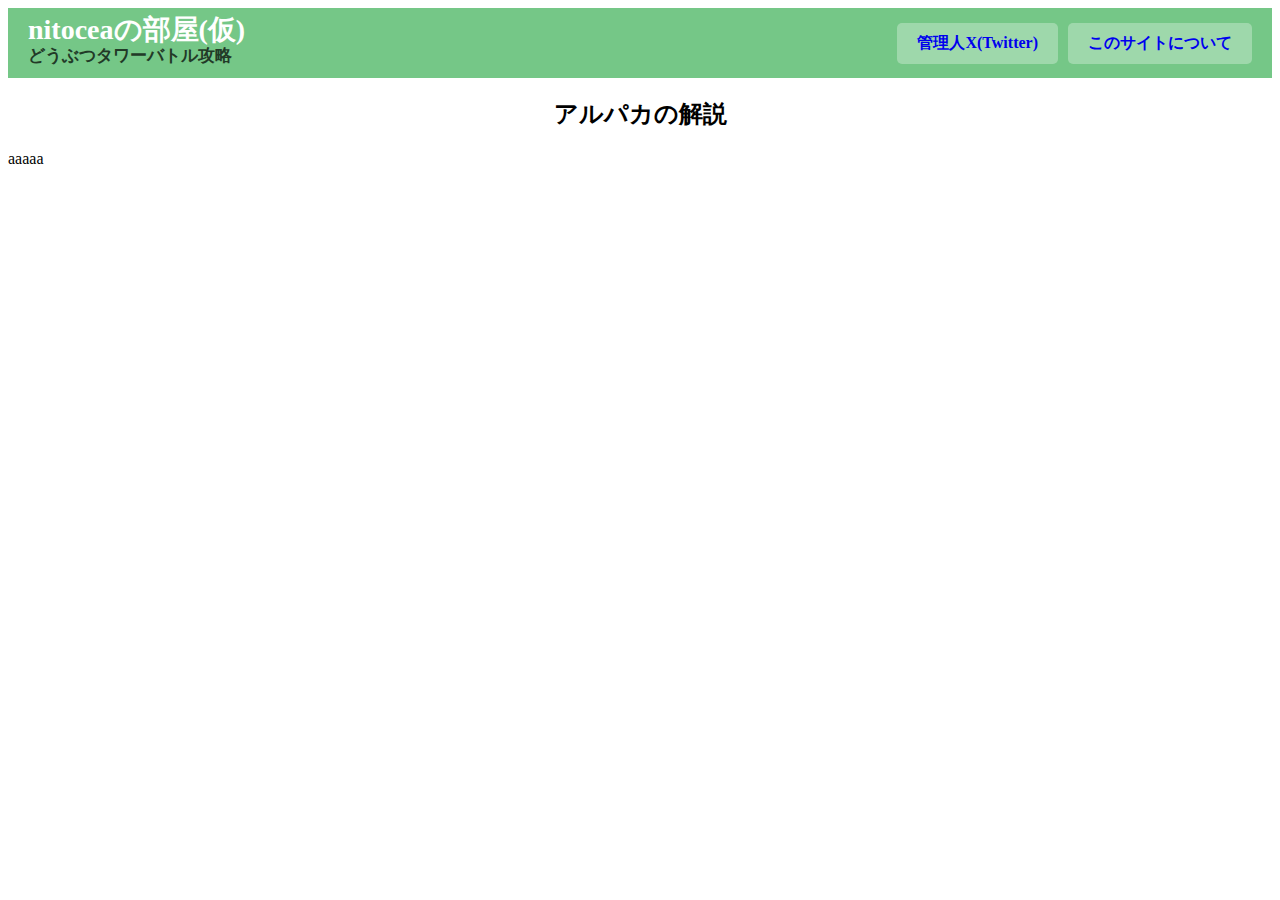
<file: animals/alpaca.html>
<!DOCTYPE html>
<html lang="ja">
<head>
    <meta charset="UTF-8">
    <meta name="viewport" content="width=device-width, initial-scale=1.0">
    <title>どうぶつタワーバトル攻略サイト</title>
    <link rel="stylesheet" href="../css/style.css">
</head>
<body>
    <header>
        <div class="header-logo">
            <a href="../index.html" class="main-logo">nitoceaの部屋(仮)</a>
            <p class="site-description">どうぶつタワーバトル攻略</p>
        </div>
        <nav class="header-list">
            <ul>
                <li><a href="https://x.com/nitocea_" target="_blank" rel="noopener noreferrer">管理人X(Twitter)</a></li>
                <li><a href="../other/about.html">このサイトについて</a></li>
            </ul>
        </nav>
    </header>


    <main>
        <h2>アルパカの解説</h2>
        <p>aaaaa</p>
    </main>


</body>
</html>
</file>
<file: css/style.css>
li {
    list-style: none;
}

a {
    text-decoration: none;
}

header {
    background-color: rgb(117, 199, 135);
    height: 70px;
    display: flex;
    justify-content: space-between; /* 子要素を両端に寄せる */
    align-items: center; /* 子要素を垂直方向の中央に配置 */
    padding: 0 20px;
}

.header-logo {
    display: flex;
    flex-direction: column;
    font-weight: bold;
    line-height: 1;
}

.header-logo a {
    margin-top: 10px;
}

.main-logo {
    color: rgb(255, 255, 255);
    font-size: 28px;
}

.site-description {
    color: rgb(34, 58, 39);
    font-size: 17px;
    margin-top: 3px;
    line-height: 1;
}

.header-list ul {
    display: flex;
    gap: 10px;
}

.header-list li {
    background-color: rgba(255, 255, 255, 0.3);
    color: rgb(34, 58, 39);
    padding: 10px 20px;
    border-radius: 5px;
    font-weight: bold;
}
.header-list li:hover {
    background-color: rgba(255, 255, 255, 0.5);
}

h2 {
    display: flex;
    justify-content: center; /* 水平方向の中央揃え */
}

/* どうぶつ一覧のスタイル（グリッド形式） */
.animal-grid {
    display: grid;
    /* 画面幅に応じて列数を自動調整。minmax(120px, 1fr) は最小120px、最大で残りスペースを均等に割り振る */
    grid-template-columns: repeat(auto-fit, minmax(120px, 1fr));
    gap: 20px; /* アイテム間の隙間 */
    max-width: 1000px; /* グリッドの最大幅 */
    margin: 0 auto; /* 中央寄せ */
    padding: 20px;
    background-color: #fff;
    border-radius: 8px;
    box-shadow: 0 2px 5px rgba(0,0,0,0.1);
}

.animal-card {
    display: flex;
    flex-direction: column; /* 縦方向に並べる */
    align-items: center; /* 中央揃え */
    text-decoration: none; /* 下線を消す */
    color: #333;
    padding: 15px;
    border: 1px solid #ddd;
    border-radius: 8px;
    transition: transform 0.2s, box-shadow 0.2s; /* ホバー時のアニメーション */
}

.animal-card:hover {
    transform: translateY(-5px); /* 少し上に浮き上がる */
    box-shadow: 0 4px 10px rgba(0,0,0,0.2); /* 影を濃くする */
}

.animal-card img {
    width: 80px; /* アイコン画像のサイズ */
    height: 80px;
    object-fit: contain; /* 画像が歪まないように */
    margin-bottom: 10px;
}

.animal-card span {
    font-weight: bold;
    font-size: 1.1em;
}
</file>
